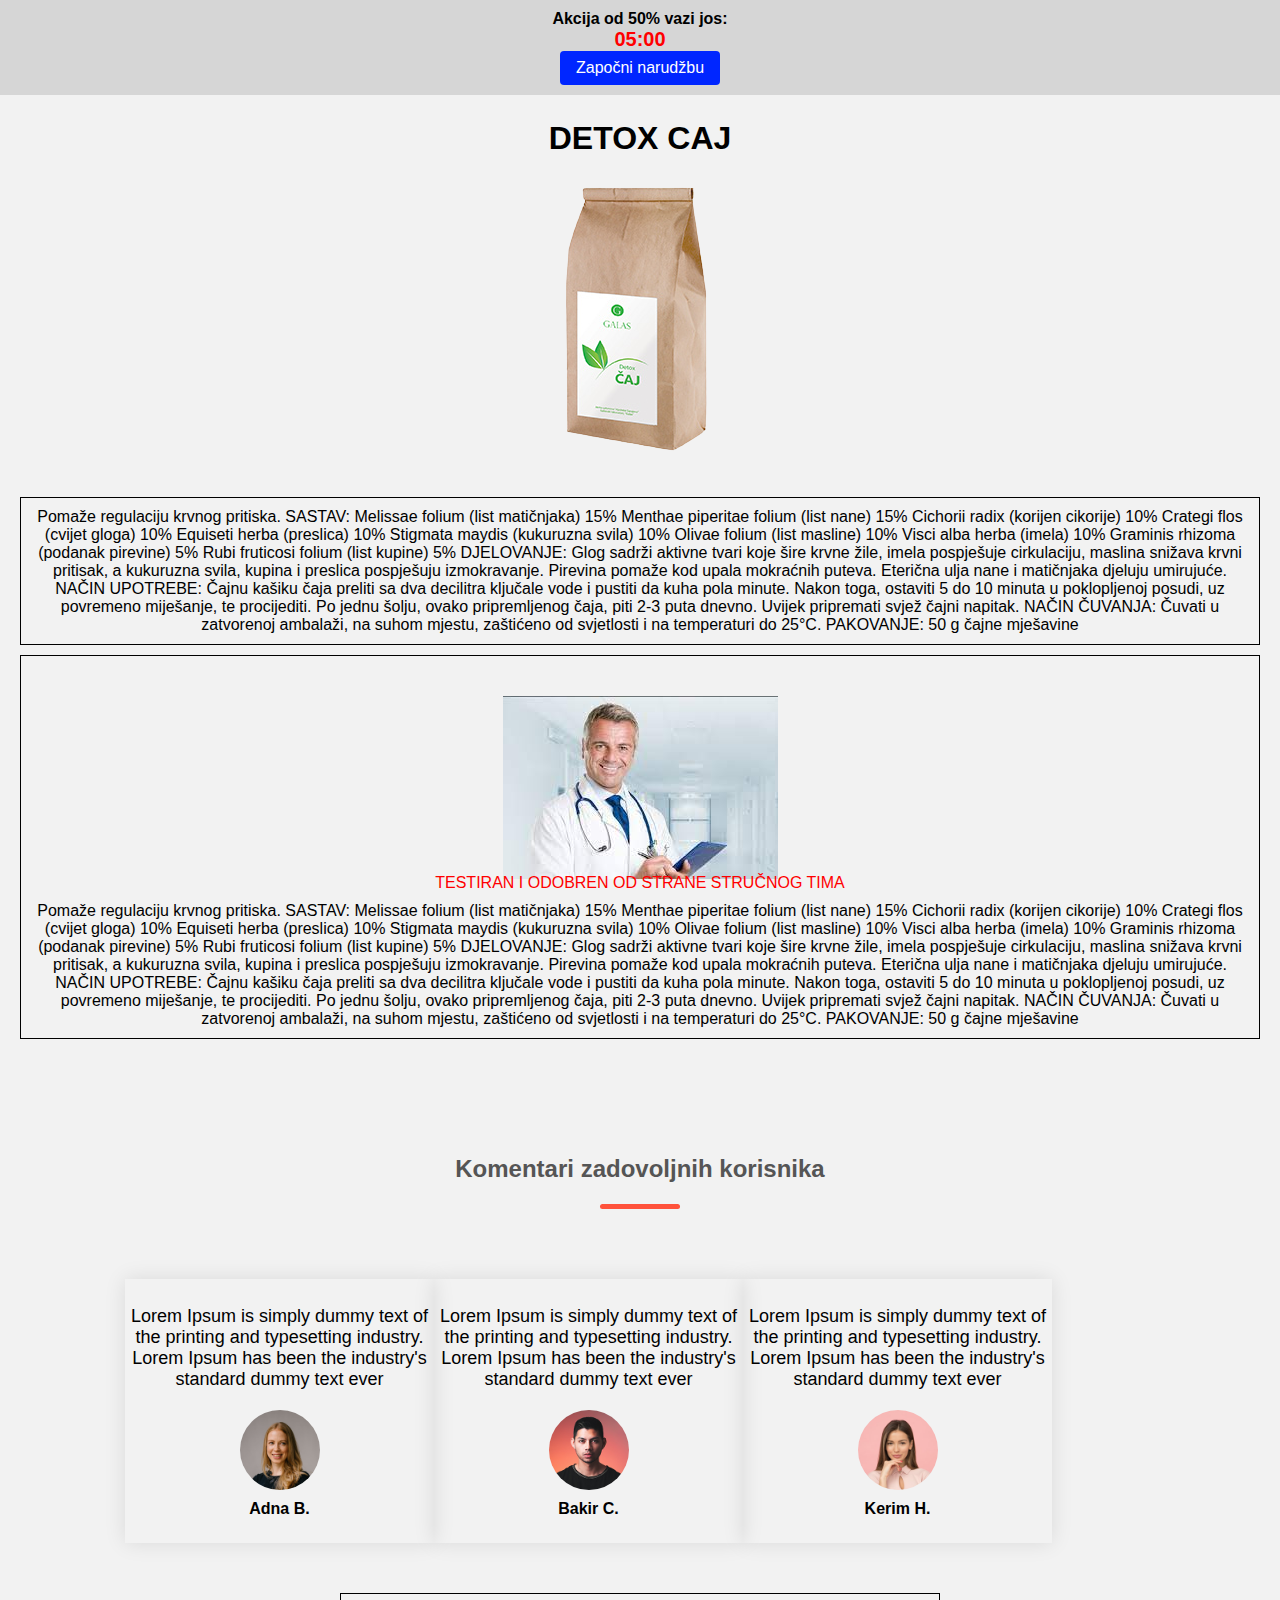
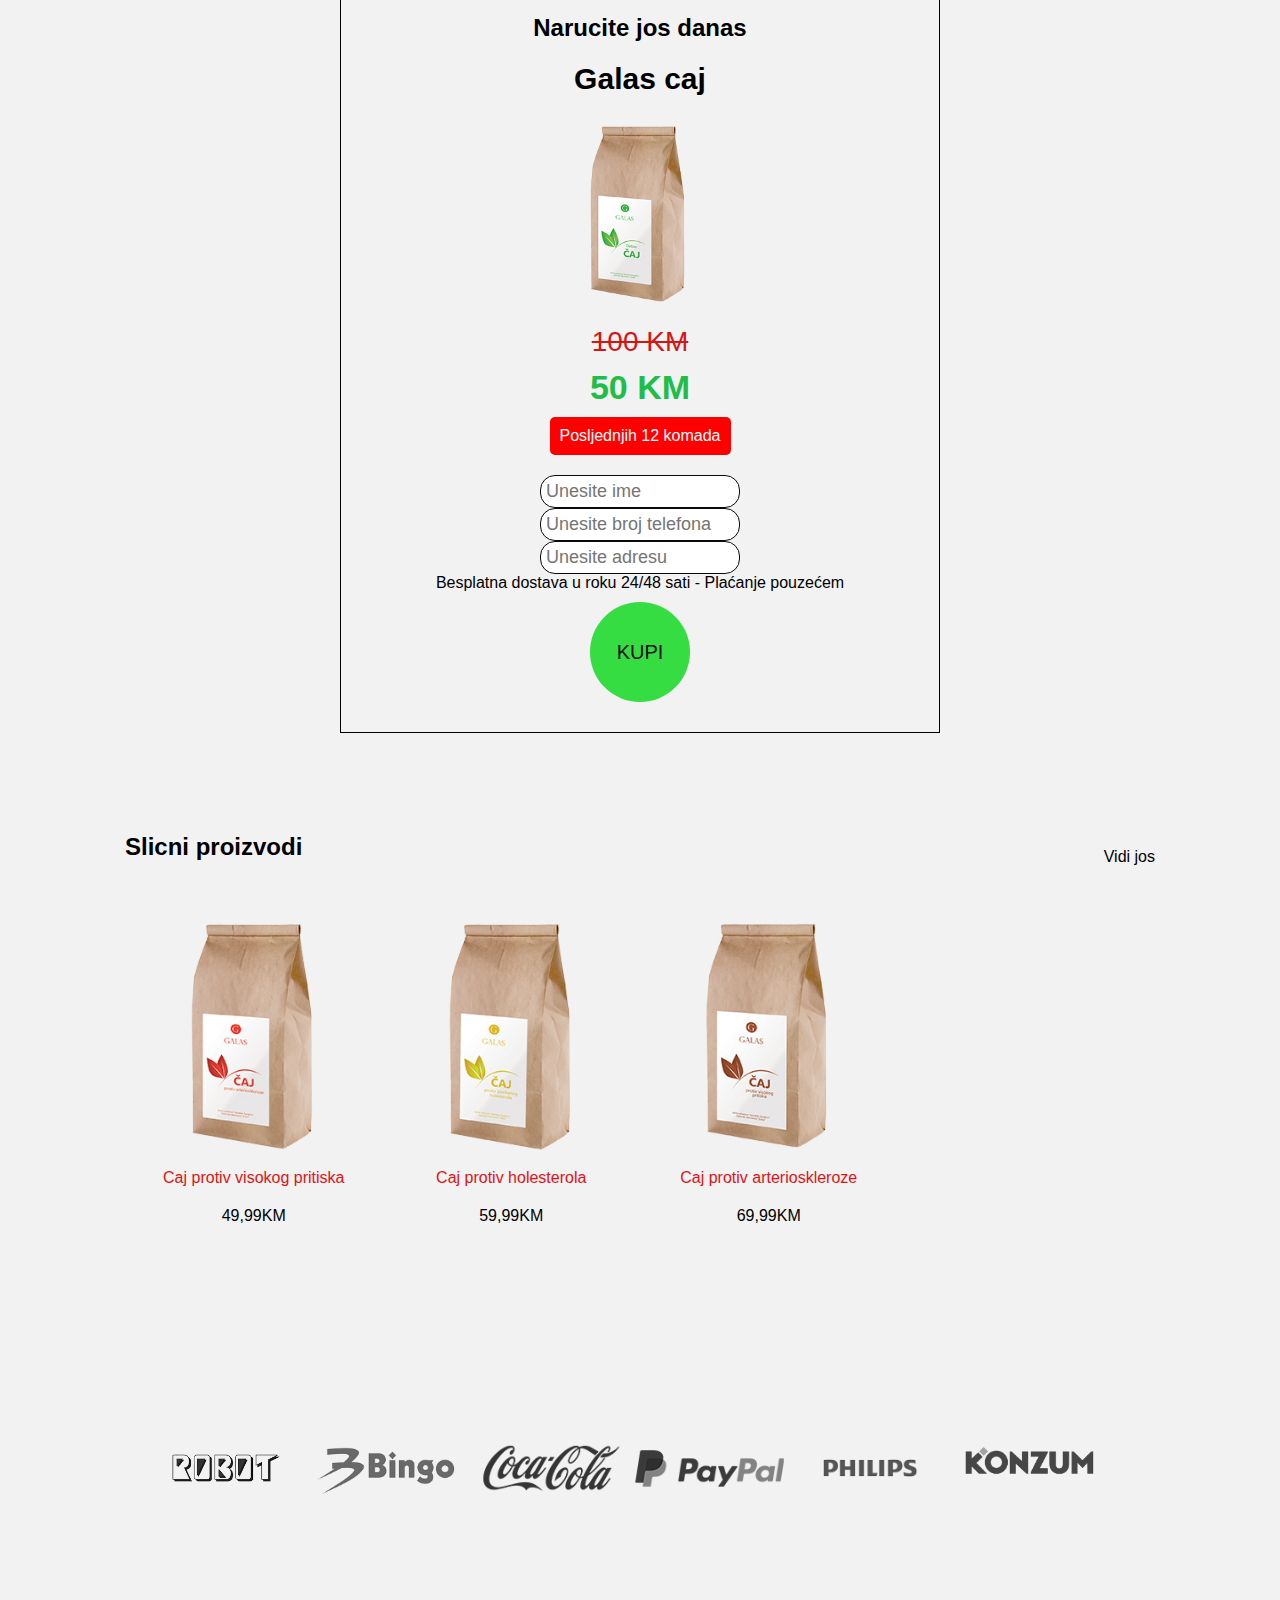
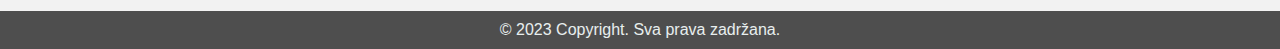
<file: product-details-c4 copy.html>
<!DOCTYPE html>
<html>
<head>
    <title>Prodaja proizvoda</title>
    <link rel="stylesheet" href="style.css">
</head>


<body>
    <h1>DETOX CAJ</h1>
<div class="image-container">
  <img src="images/c4.png" alt="Dobrodošlica">
  <div class="image-caption">
    <p>Pomaže regulaciju krvnog pritiska.
        SASTAV:
        Melissae folium (list matičnjaka) 15%
        
        Menthae piperitae folium (list nane) 15%
        
        Cichorii radix (korijen cikorije) 10%
        
        Crategi flos (cvijet gloga) 10%
        
        Equiseti herba (preslica) 10%
        
        Stigmata maydis (kukuruzna svila) 10%
        
        Olivae folium (list masline) 10%
        
        Visci alba herba (imela) 10%
        
        Graminis rhizoma (podanak pirevine) 5%
        
        Rubi fruticosi folium (list kupine) 5%
        
        DJELOVANJE:
        Glog sadrži aktivne tvari koje šire krvne žile, imela pospješuje cirkulaciju, maslina snižava krvni pritisak, a kukuruzna svila, kupina i preslica pospješuju izmokravanje. Pirevina pomaže kod upala mokraćnih puteva. Eterična ulja nane i matičnjaka djeluju umirujuće. 
        
        NAČIN UPOTREBE:
        Čajnu kašiku čaja preliti sa dva decilitra ključale vode i pustiti da kuha pola minute. Nakon toga, ostaviti 5 do 10 minuta u poklopljenoj posudi, uz povremeno miješanje, te procijediti. Po jednu šolju, ovako pripremljenog čaja, piti 2-3 puta dnevno. Uvijek pripremati svjež čajni napitak.
        
        NAČIN ČUVANJA:
        Čuvati u zatvorenoj ambalaži, na suhom mjestu, zaštićeno od svjetlosti i na temperaturi do 25°C.
        
        PAKOVANJE:
        50 g čajne mješavine</p>
  </div>
    <div class="image-caption">
        <div class="image-container">
            <img src="images/doktor.jpg" alt="Dobrodošlica">
            <p><span class="red-text" style="display: block; margin-top: -5px;">TESTIRAN I ODOBREN OD STRANE STRUČNOG TIMA</span></p>
            <p><span class="p" style="display: block; margin-top: 10px;"></span>Pomaže regulaciju krvnog pritiska.
          SASTAV:
          Melissae folium (list matičnjaka) 15%
          
          Menthae piperitae folium (list nane) 15%
          
          Cichorii radix (korijen cikorije) 10%
          
          Crategi flos (cvijet gloga) 10%
          
          Equiseti herba (preslica) 10%
          
          Stigmata maydis (kukuruzna svila) 10%
          
          Olivae folium (list masline) 10%
          
          Visci alba herba (imela) 10%
          
          Graminis rhizoma (podanak pirevine) 5%
          
          Rubi fruticosi folium (list kupine) 5%
          
          DJELOVANJE:
          Glog sadrži aktivne tvari koje šire krvne žile, imela pospješuje cirkulaciju, maslina snižava krvni pritisak, a kukuruzna svila, kupina i preslica pospješuju izmokravanje. Pirevina pomaže kod upala mokraćnih puteva. Eterična ulja nane i matičnjaka djeluju umirujuće. 
          
          NAČIN UPOTREBE:
          Čajnu kašiku čaja preliti sa dva decilitra ključale vode i pustiti da kuha pola minute. Nakon toga, ostaviti 5 do 10 minuta u poklopljenoj posudi, uz povremeno miješanje, te procijediti. Po jednu šolju, ovako pripremljenog čaja, piti 2-3 puta dnevno. Uvijek pripremati svjež čajni napitak.
          
          NAČIN ČUVANJA:
          Čuvati u zatvorenoj ambalaži, na suhom mjestu, zaštićeno od svjetlosti i na temperaturi do 25°C.
          
          PAKOVANJE:
          50 g čajne mješavine</p>
    </div>
</div>

<!--------- testimonial -------->
<div class="testimonial">
  <div class="small-container">
      <h2 class="title">Komentari zadovoljnih korisnika</h2>
      <div class="row-5">
          <div class="col-3">
              <i class="fa fa-quote-left"></i>
              <p>Lorem Ipsum is simply dummy text of the printing and typesetting industry. Lorem Ipsum has been the industry's standard dummy text ever</p>
              <div class="rating">
                  <i class="fa fa-star"></i>
                  <i class="fa fa-star"></i>
                  <i class="fa fa-star"></i>
                  <i class="fa fa-star"></i>
                  <i class="fa fa-star"></i>
              </div>
              <img src="images/user-1.png">
              <h3>Adna B.</h3>
          </div>
          <div class="col-3">
              <i class="fa fa-quote-left"></i>
              <p>Lorem Ipsum is simply dummy text of the printing and typesetting industry. Lorem Ipsum has been the industry's standard dummy text ever</p>
              <div class="rating">
                  <i class="fa fa-star"></i>
                  <i class="fa fa-star"></i>
                  <i class="fa fa-star"></i>
                  <i class="fa fa-star"></i>
                  <i class="fa fa-star-o"></i>
              </div>
              <img src="images/user-2.png">
              <h3>Bakir C.</h3>
          </div>
          <div class="col-3">
              <i class="fa fa-quote-left"></i>
              <p>Lorem Ipsum is simply dummy text of the printing and typesetting industry. Lorem Ipsum has been the industry's standard dummy text ever</p>
              <div class="rating">
                  <i class="fa fa-star"></i>
                  <i class="fa fa-star"></i>
                  <i class="fa fa-star"></i>
                  <i class="fa fa-star"></i>
                  <i class="fa fa-star-o"></i>
              </div>
              <img src="images/user-3.png">
              <h3>Kerim H.</h3>
          </div>
      </div>
  </div>
</div>


    <div id="product-list">
        <!-- Ovdje cemo prikazati proizvode -->
    </div>

    <div class="headbar">
        <div class="discount-text">Akcija od 50% vazi jos:</div>
        <div class="timer">05:00</div>
        <div class="start-order">
          <a href="#customer-details-container">Započni narudžbu</a>
        </div>
      </div>

      
      
      <div id="customer-details-container">
        <h2>Narucite jos danas</h2>
        <div class="product-details">
          <h3>Galas caj</h3>
          <img src="images/c4.png" alt="Proizvod" />
          <div class="price-details">
            <div class="crossed-price">100 KM</div>
            <div class="real-price">50 KM</div>
          </div>
          <div class="last-12-box"> <!-- Dodani crveni box -->
            Posljednjih 12 komada
        </div>
        </div>
        <div class="input-box">
          <input type="text" id="name" placeholder="Unesite ime">
        </div>
        <div class="input-box">
          <input type="text" id="phone" placeholder="Unesite broj telefona">
        </div>
        <div class="input-box">
          <input type="text" id="address" placeholder="Unesite adresu">
        </div>
        <p>Besplatna dostava u roku 24/48 sati - Plaćanje pouzećem</p> <!-- Dodani tekst -->
        <div class="start-order-box">
          <p2>KUPI</p2>
        </div>
      </div>

      <!-------title------>
<div class="small-container">
  <div class="row row-2">
      <h2>Slicni proizvodi</h2>
      <p>Vidi jos</p>
  </div>
</div>


 <!-------products------>


<div class="small-container">
      
  <div class="row">
      <div class="col-4">
          <a href="product-details.html"><img src="images/c1.png"></a>
          <a href="product-details.html"><h4>Caj protiv visokog pritiska</h4></a>
          <div class="rating">
              <i class="fa fa-star"></i>
              <i class="fa fa-star"></i>
              <i class="fa fa-star"></i>
              <i class="fa fa-star"></i>
              <i class="fa fa-star-o"></i>
          </div>
          <p>49,99KM</p>
      </div>
      <div class="col-4">
          <a href="product-details-c2.html"><img src="images/c2.png"></a>
          <a href="product-details-c2.html"><h4>Caj protiv holesterola</h4></a>
          <div class="rating">
              <i class="fa fa-star"></i>
              <i class="fa fa-star"></i>
              <i class="fa fa-star"></i>
              <i class="fa fa-star-half-o"></i>
              <i class="fa fa-star-o"></i>
          </div>
          <p>59,99KM</p>
      </div>
      <div class="col-4">
          <a href="product-details-c3.html"><img src="images/c3.png"></a>
          <a href="product-details-c3.html"><h4>Caj protiv arterioskleroze</h4></a>
          <div class="rating">
              <i class="fa fa-star"></i>
              <i class="fa fa-star"></i>
              <i class="fa fa-star"></i>
              <i class="fa fa-star"></i>
              <i class="fa fa-star-half-o"></i>
          </div>
          <p>69,99KM</p>
      </div>
  </div>
      
<!---------- brands ------>
<div class="brands">
  <div class="small-container">
      <div class="row">
          <div class="col-5">
              <img src="images/robot-removebg-preview.png">
          </div>
          <div class="col-5">
              <img src="images/bingo-removebg-preview.png">
          </div>
          <div class="col-5">
              <img src="images/logo-coca-cola.png">
          </div>
          <div class="col-5">
              <img src="images/logo-paypal.png">
          </div>
          <div class="col-5">
              <img src="images/logo-philips.png">
          </div>
          <div class="col-5">
              <img src="images/konzum-removebg-preview.png">
          </div>
      </div>
  </div>
</div>

      <footer>
        <p50>&copy; 2023 Copyright. Sva prava zadržana.</p>
      </footer>
      
      
    <script src="index.js"></script>
    <meta name="viewport" content="width=device-width, initial-scale=1.0">

</body>
</html>
</file>
<file: style.css>
*{
    margin: 0;
    padding: 0;
    box-sizing: border-box;
}

body{
    font-family: 'Poppins', sans-serif;
}

.navbar{
    display: flex;
    align-items: center;
    padding: 20px;
    margin-top: 5px;
}
nav{
    flex: 1;
    text-align: right;
}
nav ul{
    display: inline-block;
    list-style-type: none;
}
nav ul li{
    display: inline-block;
    margin-right: 20px;
}
a{
    text-decoration: none;
    color: #555;
}
p{
    color: #555;
}

.container{
    max-width: 1300px;
    
    margin: auto;
    padding-left: 25px;
    padding-right: 25px;
}
.row{
    display: flex;
    align-items: center;
    flex-wrap: wrap;
    justify-content: flex-start;
}


  /* ovo je za text i slike na homepage na vrhu  */

.col-2{
    flex-basis: 50%;
    min-width: 300px;
}
.col-2 img{
    max-width: 100%;
    padding: 50 px 0;
}
.logo.no-text{
    text-indent: -9px;
    font-size: 20px;
    color: rgb(241, 10, 10);
}
.col-2 h1{
    font-size: 50px;
    line-height: 60px;
    margin: 1px 0;
    margin-bottom: 100px;
}
.btn{
    display: inline-block;
    background: #ff523b;
    color: #fff;
    padding: 8px 30px;
    margin: 30px 0;
    border-radius: 30px;
    transition: background 0.5s;
}

.btn:hover{
   background: #563434;
}

@media screen and (max-width: 767px) {
  /* Pomičemo gumb u desno za 10px */
  .btn {
    margin-left: 80px;
  }
}
.categories{
    margin: 70px 0;
}

/* ovo je za proizvode na homepage  */

.col-4{
    flex-basis: 25%;
    padding: 10px;
    min-width: 200px;
    margin-bottom: 50px;
    transition: transform 0.5s;
}
.col-4 img{
    width: 100%;
}
 /* Primjer primjene media query-ja za mobilne uređaje */
 @media (max-width: 768px) {
  .row-5 {
    display: grid;
    grid-template-columns: repeat(2, 1fr); /* Postavite dvije kolone s jednako raspodijeljenim prostorom */
    gap: 10px; /* Dodajte razmak između elemenata */
    max-width: 100%; /* Ograničite maksimalnu širinu .row kako bi proizvodi stali unutar okvira stranice */
    overflow: hidden; /* Sakrijte horizontalni overflow kako biste spriječili pojavu horizontalnog scrollbar-a */
  }

  .row-5{
    text-align: center;
}

.single-product .row-5{
  text-align: left;
}

  .col-4 {
    width: 100%; /* Postavite širinu na 100% kako bi proizvodi zauzeli cijelu širinu kolone */
    box-sizing: border-box;
    padding: 5px;
    margin-left: -35px; /* Poništite lijevi margin kako bismo započeli s početne točke */
    margin-top: 20px;
  }

  .col-4 img {
    width: 100%; /* Postavite širinu slike na 100% kako bi se prilagodila širini .col-4 */
    height: auto; /* Očuvajte omjer slike */
  }

  .col-4 h4 {
    font-size: 16px;
    margin: 40px 0;
    text-align: center;
  }
  .col-4 p {
    font-size: 16px;
    margin: 10px 0;
    text-align: center;
    margin-top: -20px;
  }
  .rating2 .fa{
    color: #ff523b;
    text-align: center;
  position: relative; /* Postavljanje na relativno pozicioniranje */
  top: -30px; /* Pomjeranje ikona prema gore za 10 piksela */
  transform: translateX(0px); /* Pomjeranje ikona u desno za 60 piksela */
  }
  .col-4 img {
    transform: scale(1.8); /* Povećanje slike za 20% */
  }
}

@media (min-width: 1280px) {
.row-5{
  display: flex;
  align-items: center;
  flex-wrap: wrap;
  justify-content: flex-start;
}
.col-4 h4 {
  font-size: 16px;
  margin: 40px 0;
  text-align: center;
}
.col-4 p {
  font-size: 16px;
  margin: 10px 0;
  text-align: center;
  margin-top: -20px;
}
.rating2 .fa {
  text-align: center;
  position: relative; /* Postavljanje na relativno pozicioniranje */
  top: -30px; /* Pomjeranje ikona prema gore za 10 piksela */
  transform: translateX(60px); /* Pomjeranje ikona u desno za 60 piksela */
}

.col-4 img {
  transform: scale(1.6); /* Povećanje slike za 20% */
}
.rating2 .fa{
  color: #ff523b;
}
}

.title{
    text-align: center;
    margin: 0 auto 80px;
    position: relative;
    line-height: 60px;
    color: #555;
}
.title::after{
    content: '';
    background: #ff523b;
    width: 80px;
    height: 5px;
    border-radius: 5px;
    position: absolute;
    bottom: -10px;
    left: 50%;
    transform: translateX(-50%);
}

@media screen and (max-width: 767px) {
  .title {
    line-height: 1.3; /* Smanjujemo visinu linije teksta na mobilnoj verziji (prilagodite broj po potrebi) */
  }
}

h4{
    color: #e21313;
    font-weight: normal;
}
.col-4 p{
    font-size: 14;
}
.rating .fa{
    color: #ff523b;
}

.col-4:hover{
    transform: translateY(-5px);
}

.comment-text a {
  color: red;
}


h5{
    color: #555;
    font-weight: normal;
    text-decoration: line-through;          
}   

.single-product h5{
    margin: 20px 0;
    font-size: 22px;
    font-weight: bold;
}

/*----------testimonial-------*/

.testimonial{
    padding-top: 100px;
}
.testimonial .col-3{
    text-align: center;
    padding: 15px 5px;
    box-shadow: 0 0 20px 0px rgba(0,0,0,0.1);
    cursor: pointer;
    transition: transform 0.5s;
}
.testimonial .col-3 img{
    width: 80px;
    margin-top: 20px;
    border-radius: 50%;
}
.testimonial .col-3:hover{
    transform: translateY(-10px);
}
.fa.fa-quote-left{
    font-size: 34px;
    color: #ff523b;
    margin-top: -20px;
}
.col-3 p{
    font-size: 18px;
    margin: 12px 0;
    color: #000000;
}

.testimonial .col-3 h3{
    font-weight: 600;
    color: #000000;
    font-size: 16px;
    margin-top: 10px;
}

.col-3{
  flex-basis: 30%;
  min-width: 250px;
  margin-bottom: 30px;
}
.col-3 img{
  width: 100%;
}
.small-container{
  max-width: 1080px;
  margin: auto;
  padding-left: 25px;
  padding-right: 25px;
}

/*---za slike brendova(sponzora) brands---------*/
.brands{
    margin: 100px auto;
}
.brands .col-5 img {
    max-width: 100%;
    height: auto;
}

@media screen and (max-width: 767px) {
    .brands .col-5 {
        flex-basis: 50%;
        max-width: 50%;
        margin-top: -20px;
        
    }
}
@media screen and (max-width: 767px) {
  .brands .col-5 {
    margin-top: -20px; /* Podešavanje željene margine prema gore */
  }
}

@media screen and (max-width: 767px) {
  .brands .small-container {
    margin-top: -0px; /* Podešavanje željene margine prema gore */
  }
}


.col-5{
    width: 160px;
}
.col-5 img{
    width: 100%;
    cursor: pointer;
    filter: grayscale(100%);
}
.col-5 img:hover{
    filter: grayscale(0);
}

.menu-icon{
    width: 20px;
    margin-left: 20px;
    display: none;
}



/*---------footer-------*/

footer {
    position: absolute;
    left: 0;
    right: 0;
    bottom: 1000;
    background-color: #4e4e4e;
    color: #333;
    padding: 10px;
    text-align: center;
  }
  
/* Dodajte bijelu boju i podvlaku na link u footeru */
footer a {
  color: white;
  text-decoration: underline;
}

  

/*--------- ZA 3 LINIJE SA STRANE ZA MOB MENI media query for menu -------*/

@media only screen and (max-width: 800px){

    nav ul{
        position: absolute;
        top: 75px;
        left: 30;
        background: #b1b0b0;
        width: 28%;
        overflow: hidden;
        transition: max-height 0.5;
    }
    nav ul li{
        display: block;
        margin-right: 50px;
        margin-top: 10px;
        margin-bottom: 10px;
    }
    nav ul li a{
        color: #fff;
    }
    .menu-icon{
        display: block;
        cursor: pointer;
        margin-top: 12px;
    }
}
/*--------- all products page ------*/

.row-2{
    justify-content: space-between;
    margin: 100px auto 50px;
}
select{
    border: 1px solid #ff523b;
    padding: 5px;
}
select:focus{
    outline: none;
}
.page-btn{
    margin: 0 auto 80px;

}
.page-btn span{
    display: inline-block;
    border: 1px solid #ff523b;
    margin-left: 10px;
    width: 40px;
    height: 40px;
    text-align: center;
    line-height: 40px;
    cursor: pointer;
}
.page-btn span:hover{
    background: #ff523b;
    color: #fff;
}







/*-----media query for less than 600 screen size*/
@media only screen and (max-width: 600px){
    .row{
        text-align: center;
    }
    .col-2, .col-3, .col-4{
        flex-basis: 100%;
    }
    .single-product .row{
        text-align: left;
    }
    .single-product .col-2{
        padding: 20px 0;
    }
    .single-product h1{
        font-size: 26px;
        line-height: 32px;
    }
    .cart-info p{
        display: none;
    }
}



/*--------za header gdje su proizvodi account-page------*/

.account-page{
    padding: 50px 0;
    background: radial-gradient(#fff,#ffd6d6);
}
.form-container{
    background: #fff;
    width: 300px;
    height: 400px;
    position: relative;
    text-align: center;
    padding: 20px 0;
    margin: auto;
    box-shadow: 0 0 20px 0px rgba(0,0,0,0.1);
    overflow: hidden;
}
.form-container span{
    font-weight: bold;
    padding: 0 10px;
    color: #555;
    cursor: pointer;
    width: 100px;
    display: inline-block;
}
.form-btn{
    display: inline-block;
}
.form-container form{
    max-width: 300px;
    padding: 0 20px;
    position: absolute;
    top: 130px;
    transition: transform 1s;
}
form input{
    width: 100%;
    height: 30px;
    margin: 10px 0;
    padding: 0 10px;
    border: 1px solid #ccc;
}
form .btn{
    width: 100%;
    border: none;
    cursor: pointer;
    margin: 10px 0;
}
form .btn:focus{
    outline: none;
}
#LoginForm{
    left: -300px;
}
#RegForm{
    left: 0;
}
form a{
    font-size: 12px;
}
#Indicator{
    width: 100px;
    border: none;
    background: #ff523b;
    height: 3px;
    margin-top: 8px;
    transform: translateX(100px);
    transition: transform 1s;
}

.blue-header {
    background-color: blue;
    color: white;
    padding: 20px;
}

  
  .timer-box {
    background-color: #f2f2f2;
    padding: 2px;
    width: 100px;
    height: 50px;
    text-align: center;
    border-radius: 25px;
    display: flex;
    justify-content: center;
    align-items: center;
  }
  
  .timer {
    font-size: 20px;
    color: #ff0000;
  }


  .col-2 {
    display: flex;
    flex-direction: column;
    justify-content: flex-start;
    align-items: flex-start;
  }
  
  

  
/* OVO JE CSS OD PRVOG DIJELA IZ FOLDERA 1 */
  body {
    font-family: Arial, sans-serif;
    margin: 20px;
    background-color: rgb(252, 253, 253); 
  }
  
  h1 {
    text-align: center;
    margin-top: 50px;
    color: rgb(0, 0, 0);
  }
  h1 {
    margin-top: 100px; /* Prilagodite vrijednost prema željenom pomaku prema dolje */
  }
  
  /* Dodajte medijalni upit koji će primijeniti promjene samo na mobilnoj verziji */
  @media (min-width: 768px) {
    h1 {
      margin-top: 0; /* Resetiraj marginu na 0 u širim prikazima */
    }
  }

  @media (min-width: 768px) {
    h1 {
      margin-top: 120px; /* Promijenite vrijednost prema želji za odmak naslova iznad headbara */
    }
  }
  
  h2 {
    text-align: center;
    margin-bottom: 20px;
    color: rgb(0, 0, 0);
  }

  h3 {
    color: rgb(0, 0, 0);
    font-size: 30px;
  }

  p {
    color: rgb(0, 0, 0);
  }

  p2 {
    color: rgb(13, 14, 14);
  }

  p50 {
    color: rgb(232, 238, 238);
  }

  #product-list {
    margin-top: 20px;
  }
  
  img {
    display: block;
    margin: 0 auto;
    max-width: 100%;
    height: auto;
  }
  
  .image-container {
    text-align: center;
  }
  

  
  .image-caption {
    border: 1px solid rgb(0, 0, 0);
    padding: 10px;
    margin-top: 10px;
    background-color: transparent;
    display: inline-block;
  }

  .crossed-price {
    text-decoration: line-through;
    color: rgb(255, 56, 56);
  }
  
  .real-price {
    font-weight: bold;
    color: rgb(53, 221, 67);
    margin-top: 10px;
  }
  @media (max-width: 767px) {
    .crossed-price {
      font-size: 44px; /* Postavite željenu veličinu fonta za prekriženu cijenu */
    }
  
    .real-price {
      font-size: 44px; /* Postavite željenu veličinu fonta za cijenu ispod */
    }
  }  
  
  .product-details {
    text-align: center;
    margin-top: 20px;
  }
  
  .product-details h2,
  .product-details p {
    margin-bottom: 10px;
  }
  
  .product-details img {
    max-width: 300px;
    margin-top: 20px;
  }

  h3 {
    margin-bottom: 30px; /* Prilagodite vrijednost prema želji */
  }
  
  img {
    margin-top: 30px; /* Prilagodite vrijednost prema želji */
  }
  
  
  .crossed-price span {
    text-decoration: line-through;
    color: rgb(12, 11, 11);
  }
  
  .real-price span {
    font-weight: bold;
    color: red;
    margin-top: 10px;
  }

  .real-price {
    font-weight: bold;
    color: rgb(32, 190, 72);
    margin-top: 10px;
    font-size: 34px; /* Dodajte ovu liniju i prilagodite vrijednost veličine fonta prema želji */
  }
  
  .crossed-price {
    text-decoration: line-through;
    color: rgb(211, 23, 23);
    font-size: 28px; /* Dodajte ovu liniju i prilagodite vrijednost veličine fonta prema želji */
  }
  
  
  .customer-details {
    text-align: center;
    margin-top: 20px;
  }
  
  .customer-details h2 {
    margin-bottom: 10px;
  }
  
 
  
  
  .start-order-box {
    width: 100px;
    height: 100px;
    background-color: rgb(53, 221, 67);
    color: black;
    text-align: center;
    line-height: 100px; /* Centriranje teksta u krugu */
    border-radius: 50%; /* Pretvara kvadratni element u krug */
    font-size: 20px;
    margin: 10px auto; /* Automatsko poravnanje lijeve i desne margine */
  }
  
  
  #customer-details-container {
    border: 1px solid rgb(0, 0, 0);
    padding: 20px;
    max-width: 600px; /* Ograničili smo maksimalnu širinu na 400px */
    margin: 20px auto; /* Povećali margin-top na 20px kako bismo ga pomaknuli prema dolje */
    margin-bottom: 10px;
  }
  
  
  
  /* Prethodni stilovi ostaju nepromijenjeni */

  .product-details {
    display: flex;
    flex-direction: column;
    align-items: center;
  }

  
  
  
  .last-12-box {
    background-color: red;
    color: white;
    text-align: center;
    padding: 10px;
    margin-top: 10px;
    margin-bottom: 20px; /* Dodajemo razmak s donje strane */
    border-radius: 5px;
    width: fit-content;
  }
  

  @media (max-width: 767px) {
    img {
      max-width: 100%;
      height: auto;
    }
  

  }
  
  @media (max-width: 767px) {
    .product-details img {
      margin-top: 0px; /* Prilagodite vrijednost prema želji */
    }
  
    .price-details {
      margin-top: 10px; /* Prilagodite vrijednost prema želji */
    }
  }
  
  
  .red-text {
    color: red;
  }
  
  .headbar {
    position: fixed;
    top: 0;
    left: 0;
    width: 100%;
    background-color: #d6d6d6;
    padding: 10px;
    display: flex;
    justify-content: space-between;
    align-items: center;
    z-index: 1000;
  }
  
  .discount-text {
    font-weight: bold;
  }
  
  .timer {
    font-weight: bold;
  }
  
  .start-order {
    padding: 8px 16px;
    background-color: #0026ff; 
    border-radius: 4px;
  }
  
  .start-order a {
    color: #fff;
    text-decoration: none;
  }
  
  .headbar {
    display: flex;
    flex-direction: column;
    align-items: center;
    text-align: center;
  }
  
  .discount-text {
    order: 1;
  }
  
  .timer {
    order: 2;
  }
  
  .start-order {
    order: 3;
  }

  @media (max-width: 768px) {
    .headbar {
      flex-direction: column;
    }
  }
  
  @media (max-width: 767px) {
    .input-box.start-order-box {
      width: calc(100% - 20px);
      margin-left: 5px;
      margin-right: 5px;
    }
  }
  
  .input-box {
    margin-bottom: 10px;
    width: 200px;
    margin: 0 auto;
  }
  
  .input-box input {
    width: 100%;
    padding: 5px;
    border: 1px solid #0a0a0a;
    border-radius: 15px;
    font-size: 18px; /* Prilagodite vrijednost prema željenom fontu */
  }
  
  .input-box:not(:last-child) {
    margin-bottom: 0;
  }
  
/* POMJERANJE HEADER PREMA GORE*/
  .header {
    margin-top: -40px; /* Prilagodite ovo prema željenom pomaku prema gore */
  }
  
  /* Primjer kako pomaknuti logo ulijevo */
.logo {
  position: relative;
  left: -30px; /* Prilagodite ovo prema željenom pomaku prema lijevo */
}

  
 

  /* Primjer kako pomaknuti navbar prema gore */
  .navbar {
    margin-top: -20px; /* Prilagodite ovo prema željenom pomaku prema gore */
  }
  
  /* Primjer kako pomaknuti ostale elemente prema gore */
  /* Dodajte klasu ili ID drugim elementima i primijenite negativnu margina-top kako želite */
  
  /* KOMENTARI */

  .profile-pic {
    margin-top: -6px; /* Pomaknite sliku prema gore 10 piksela */
  }

.comment-container {
  max-width: 100%; /* Postavite maksimalnu širinu boxa na 100% širine zaslona */
  width: 300px; /* Opcionalno: postavite željenu fiksnu širinu boxa u pikselima */
  margin: 0 auto; /* Centrirajte box na stranici */
  overflow: hidden; /* Spriječite horizontalno klizanje */
}

body {
    font-family: Arial, sans-serif;
    background-color: #f2f2f2;
    overflow-x: hidden;
}

.comment-container {
    width: 400px;
    margin: 0 auto;
    overflow-x: hidden;
}

h3 {
    font-weight: bold;
    text-align: center;
    margin-bottom: 10px;
}

.comment {
    display: flex;
    align-items: flex-start;
    border: 1px solid #ddd;
    background-color: #e6f3ff; /* Promijenili smo boju boxa u svijetlo plavu */
    border-radius: 10px; /* Dodali zaobljenost boxa */
    padding: 10px;
    margin-bottom: 10px;
    box-sizing: border-box; /* Dodajte ovu liniju */
    width: 100%; /* Opcionalno: Povećajte širinu boxa na 100% */
    margin-bottom: 20px; /* Povećajte razmak između komentara */
}

.profile-pic {
    width: 60px;
    height: 60px;
    border-radius: 50%;
    margin-right: 10px;
}

.user-info {
    flex: 1;
}

.user-name {
    font-weight: bold;
}

.date {
    color: #888;
    margin-top: 6px;
}

.comment-text {
    margin-top: 5px;
    margin-bottom: 10px;
}

.like-button {
    color: #888;
    font-size: 12px;
    text-align: right;
    cursor: pointer;
}

.like-button i {
    margin-right: 5px;
}

.profile-pic {
  margin-top: -6px; /* Pomaknite sliku prema gore 10 piksela */
}

/* Dodajte media query za desktop verziju */
@media (min-width: 1280px) {
  .comment-container {
    width: 800px; /* Povećajte širinu boxa na 500 piksela za desktop verziju */
  }
}

.images-container {
  display: flex;
  justify-content: center;
  margin-top: 10px;
}

.images-container img {
  max-width: 100%;
  height: auto;
  margin: 5px;
}
</file>
